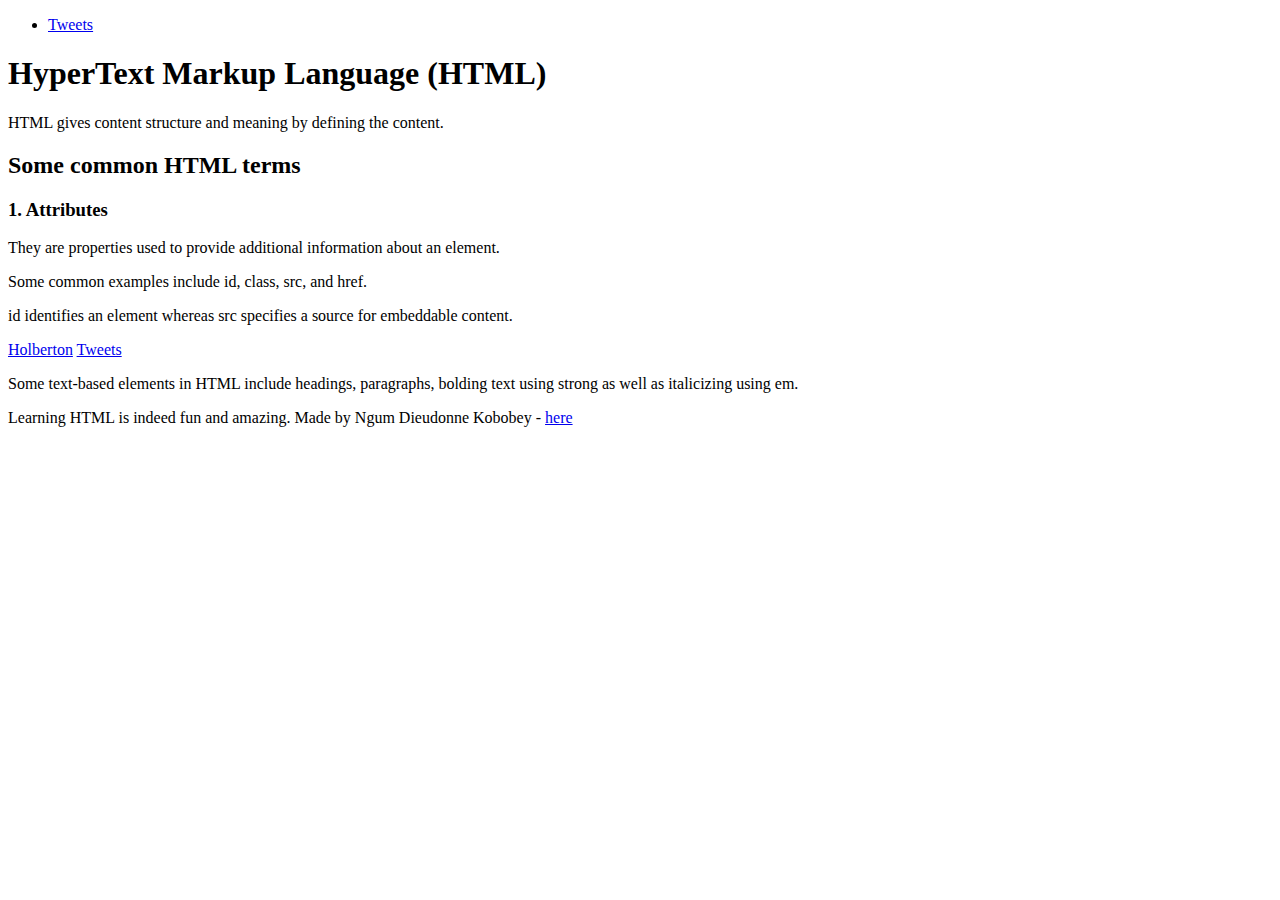
<file: css_basic/index.html>
<!DOCTYPE html>
<html lang="en">
    <head>
        <title>HTML Basics</title>
        <meta charset="UTF-8">
    </head>
    <body>
        <header>
            <ul>
                <li><a href="./tweets.html">Tweets</a></li>
            </ul>
        </header>
        <main>
            <article>
                <h1>HyperText Markup Language (HTML)</h1>
                <p>HTML gives content structure and meaning by defining the content.</p>
                <h2>Some common HTML terms</h2>
                <h3>1. Attributes</h3>
                <p>They are properties used to provide additional information about an element.</p>
                <p>Some common examples include id, class, src, and href.</p>
                <p>id identifies an element whereas src specifies a source for embeddable content.</p>
                <a href="https://www.holbertonschool.com/holberton-logo.png">Holberton</a>
                <a href="./tweets.html">Tweets</a>
            </article>
            <aside>
                <p>Some text-based elements in HTML include headings, paragraphs, bolding text using strong as well as italicizing using em.</p>
            </aside>
        </main>
        <footer><p>Learning HTML is indeed fun and amazing. Made by Ngum Dieudonne Kobobey - <a href="https://drive.google.com/drive/folders/1hH0JQZaBkGmZd_IzfwsIZTEv7qF3PaxN?usp=share_link" target="_blank">here</a></p></footer>
    </body>
</html>
</file>
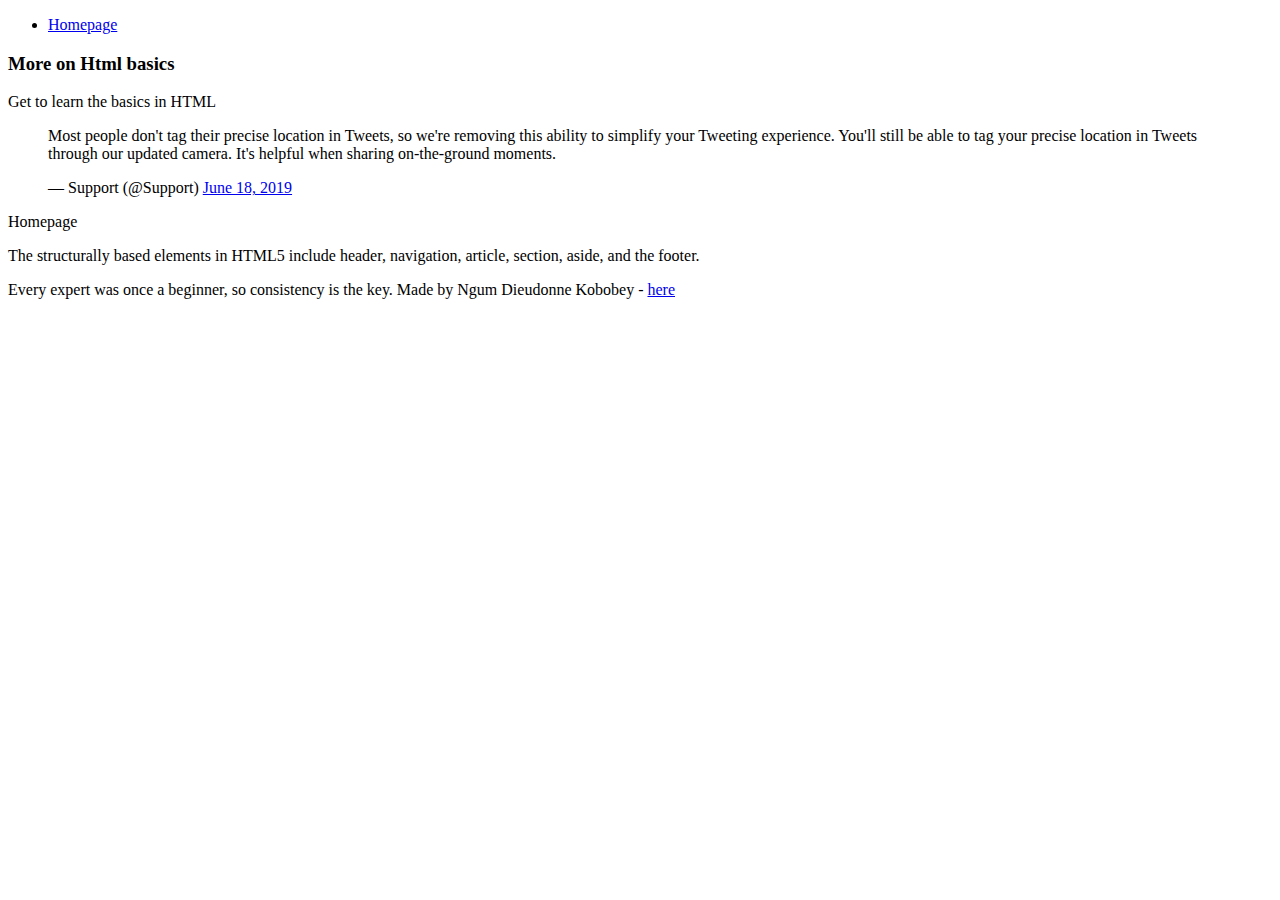
<file: css_basic/tweets.html>
<!DOCTYPE html>
<html lang="en">
    <head>
        <title>HTML Basics</title>
        <meta charset="UTF-8">
    </head>
    <body>
        <header>
            <ul>
                <li><a href="./index.html">Homepage</a></li>
            </ul>
        </header>
        <main>
            <article>
                <h3>More on Html basics</h3>
                <p>Get to learn the basics in HTML</p>
		<blockquote class="twitter-tweet"><p lang="en" dir="ltr">Most people don&#39;t tag their precise location in Tweets, so we&#39;re removing this ability to simplify your Tweeting experience. You&#39;ll still be able to tag your precise location in Tweets through our updated camera. It&#39;s helpful when sharing on-the-ground moments.</p>&mdash; Support (@Support) <a href="https://twitter.com/Support/status/1141039841993355264?ref_src=twsrc%5Etfw">June 18, 2019</a></blockquote> <script async src="https://platform.twitter.com/widgets.js" charset="utf-8"></script
		<a href="./index.html">Homepage</a>
            </article>
            <aside>
                <p>The structurally based elements in HTML5 include header, navigation, article, section, aside, and the footer.</p>
            </aside>
        </main>
        <footer><p>Every expert was once a beginner, so consistency is the key. Made by Ngum Dieudonne Kobobey - <a href="https://drive.google.com/drive/folders/1hH0JQZaBkGmZd_IzfwsIZTEv7qF3PaxN?usp=share_link" target="_blank">here</a></p></footer>
    </body>
</html>
</file>
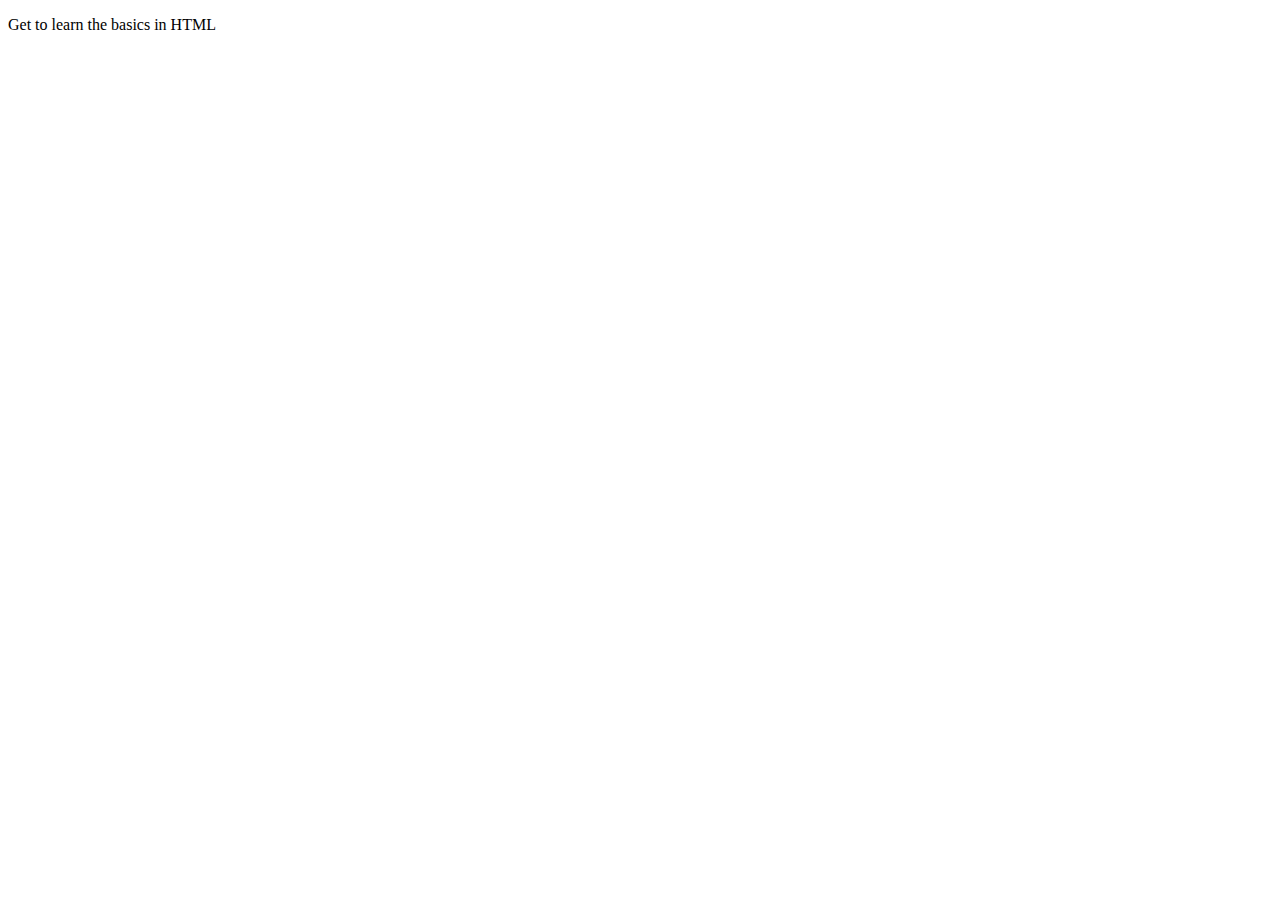
<file: html_basic/base_index.html>
<!DOCTYPE html>
<html lang="en">
    <head>
        <title>HTML Basics</title>
        <meta charset="UTF-8">
    </head>
    <body>
        <p>Get to learn the basics in HTML</p>
    </body>
</html>
</file>
